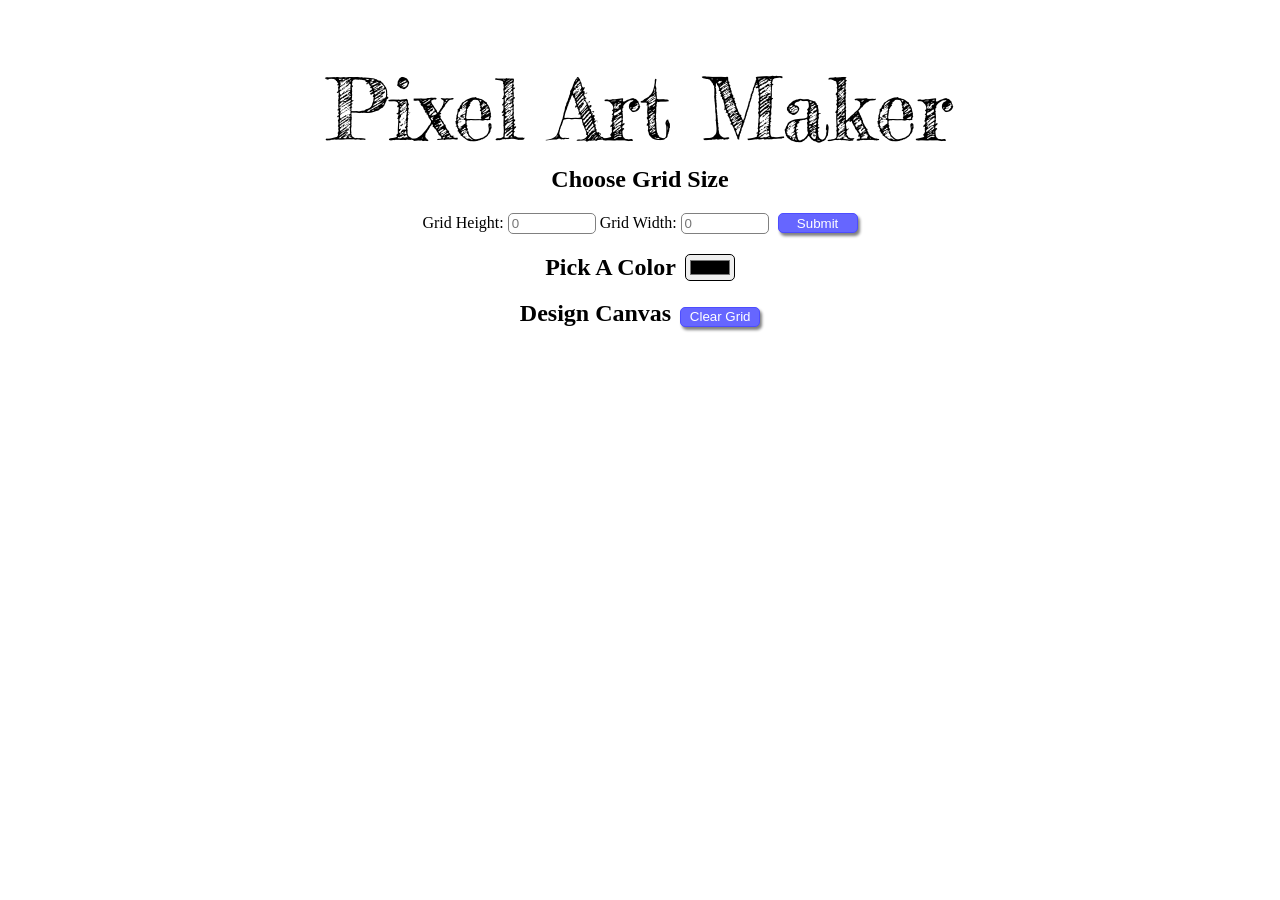
<file: index.html>
<!DOCTYPE html>
<html>
<head>
    <meta charset="UTF-8">
    <title>Pixel Art Maker</title>
    <link href="https://fonts.googleapis.com/css?family=Fredericka+the+Great" rel="stylesheet">
    <link href="styles.css" rel="stylesheet">
</head>
<body>
  <div class="content">

    <h1>Pixel Art Maker</h1>

    <h2>Choose Grid Size</h2>
    <form id="gridSize">
      Grid Height:
      <input type="text" id="gridHeight" name="gridHeight" placeholder="0">
      Grid Width:
      <input type="text" id="gridWidth" name="gridWidth" placeholder="0">
      <input type="submit">
    </form>

    <div id="colors">
      <h2>Pick A Color</h2>
      <input type="color" id="colorPicker">
    </div>

    <div id="canvas">
      <h2>Design Canvas</h2>
      <button id="clear"> Clear Grid </button>
      <table id="pixelCanvas"></table>
    <div>



  </div>

  <script src="designs.js"></script>

</body>
</html>
</file>
<file: styles.css>
h1 {
  font-family: 'Fredericka the Great', cursive;
  font-size: 85px;
  font-weight: lighter;
  margin-bottom: -15px;
}

body {
    background-image: url("https://news-cdn.softpedia.com/images/news2/Script-of-the-Day-Trianglify-447787-2.jpg");
    background-repeat: no-repeat;
    background-size: cover;
}

.content {
    max-width: 1300px;
    margin: auto;
    text-align: center;
}

input[type=text] {
  border-radius: 5px;
  border: solid gray thin;
  height: 15px;
  width: 80px;
  padding: 2px 3px;
  outline: none;
  /* color: white; */
}

input[type=text]:focus {
    border: 1px solid #3399ff;
}

input[type=submit], #clear {
  border-radius: 5px;
  border: 1px solid #4d4dff;
  width: 80px;
  height: 20px;
  margin-left: 5px;
  background-color: #6666ff;
  color: white;
  box-shadow: 2px 3px 3px grey;
  outline: none;
}

#colorPicker {
  border-radius: 5px;
  width: 50px;
  margin-left: 5px;
}

table {
    border-collapse: collapse;
    margin: auto;
    cursor: url("paintbrush_cursor.png") 0 16, auto;
    background-color: white;
}

table, th, td {
    border: 1px solid black;
}

td {
  height: 15px;
  width: 15px;
}

h2 {
  display: inline-block;
}

#colors {
  margin-bottom: -20px;
}
</file>
